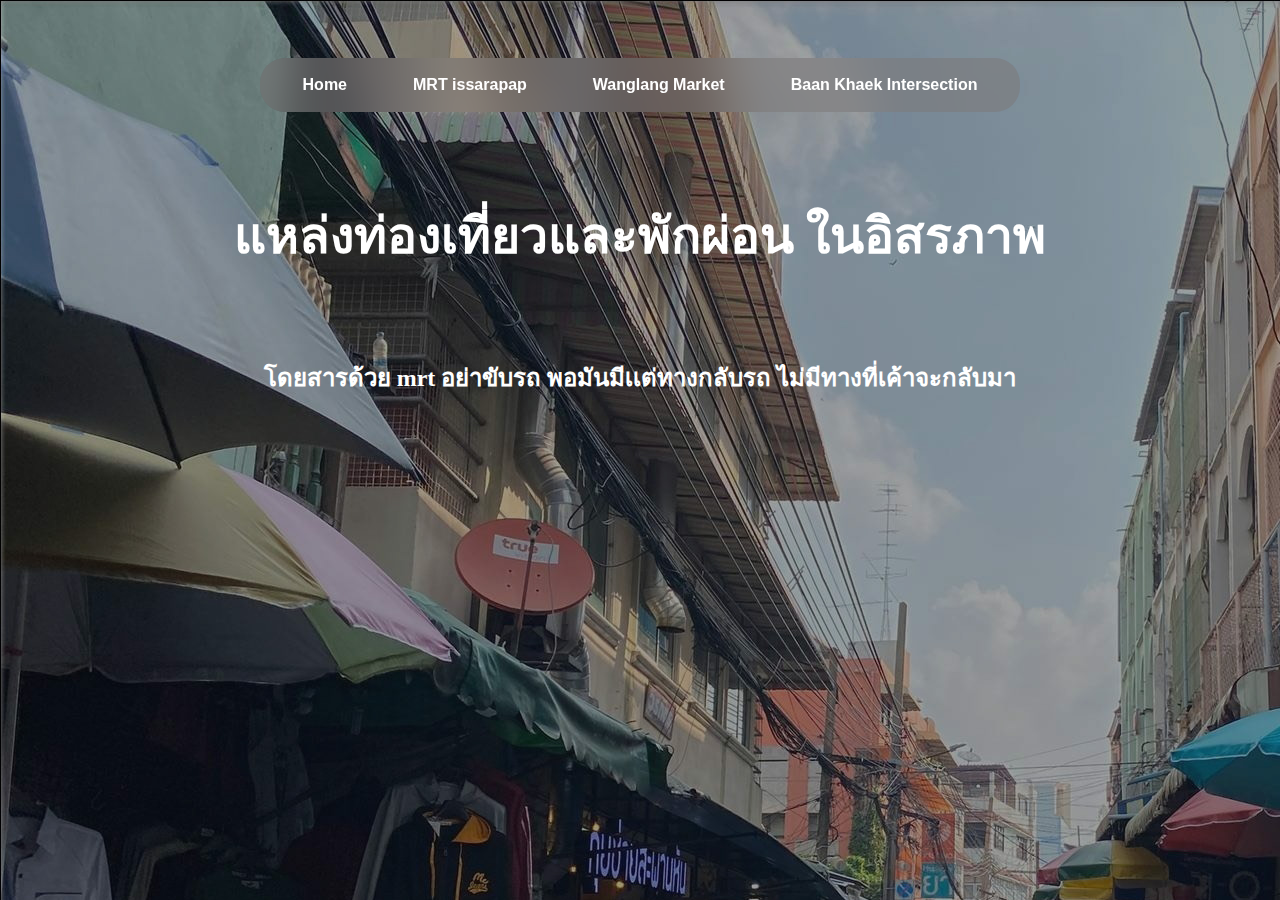
<file: mine/index.html>
<!DOCTYPE html>
<html lang="en">
<head>
    <meta charset="UTF-8">
    <meta name="viewport" content="width=device-width, initial-scale=1.0">
    <title>chill</title>
    <link rel="stylesheet" href="style.css">
</head>
<style>
    body {
      background-image: url(./bbbggggg1.jpg);
      background-repeat: no-repeat;
    }
    </style>
<body>
    
    <header>
        <ul>
            <li><a href="index.html">Home</a></li>
            <li><a href="mrt.html">MRT issarapap</a></li>
            <li><a href="wat.html">Wanglang Market</a></li>
            <li><a href="baan.html">Baan Khaek Intersection</a></li>
          </ul> 
        </header>
    <h1>แหล่งท่องเที่ยวและพักผ่อน ในอิสรภาพ 
    </h1>
    <h3>โดยสารด้วย mrt อย่าขับรถ พอมันมีเเต่ทางกลับรถ ไม่มีทางที่เค้าจะกลับมา</h3>
    
</body>
</style>
</html>
</file>
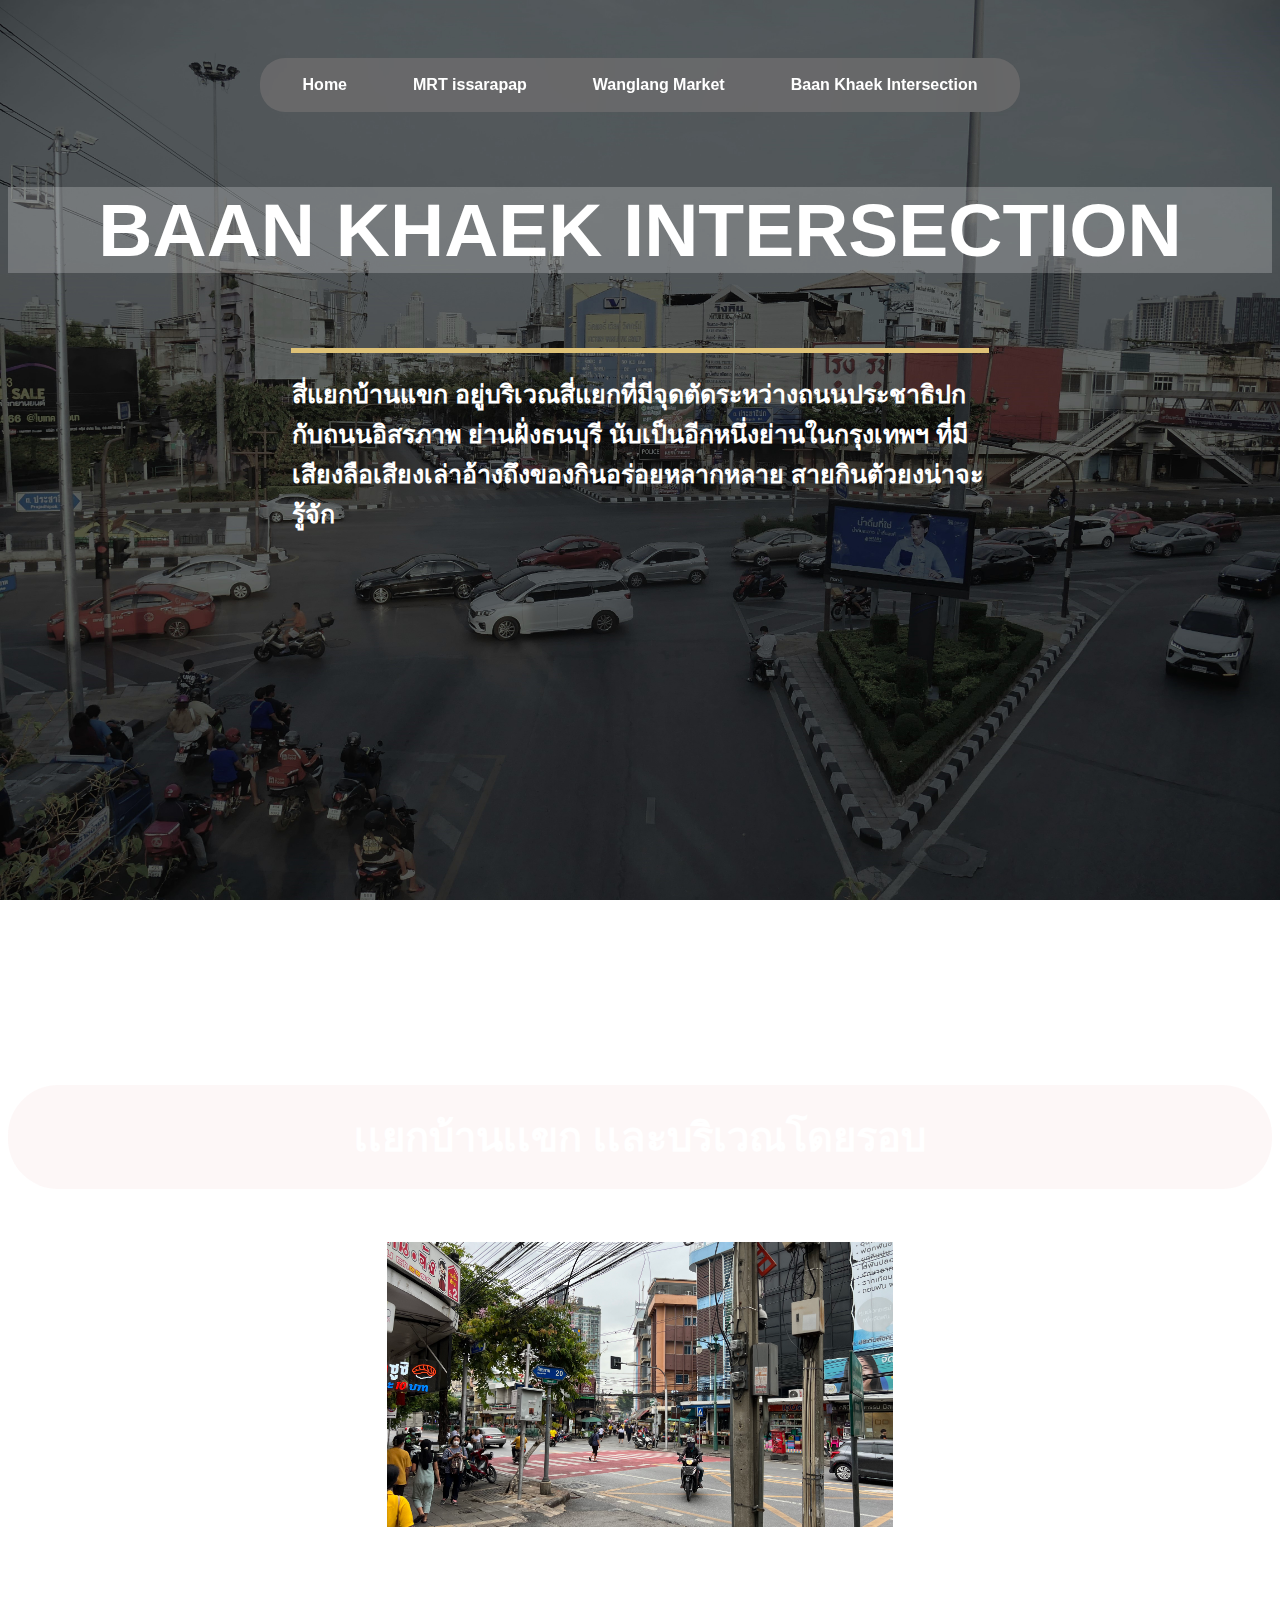
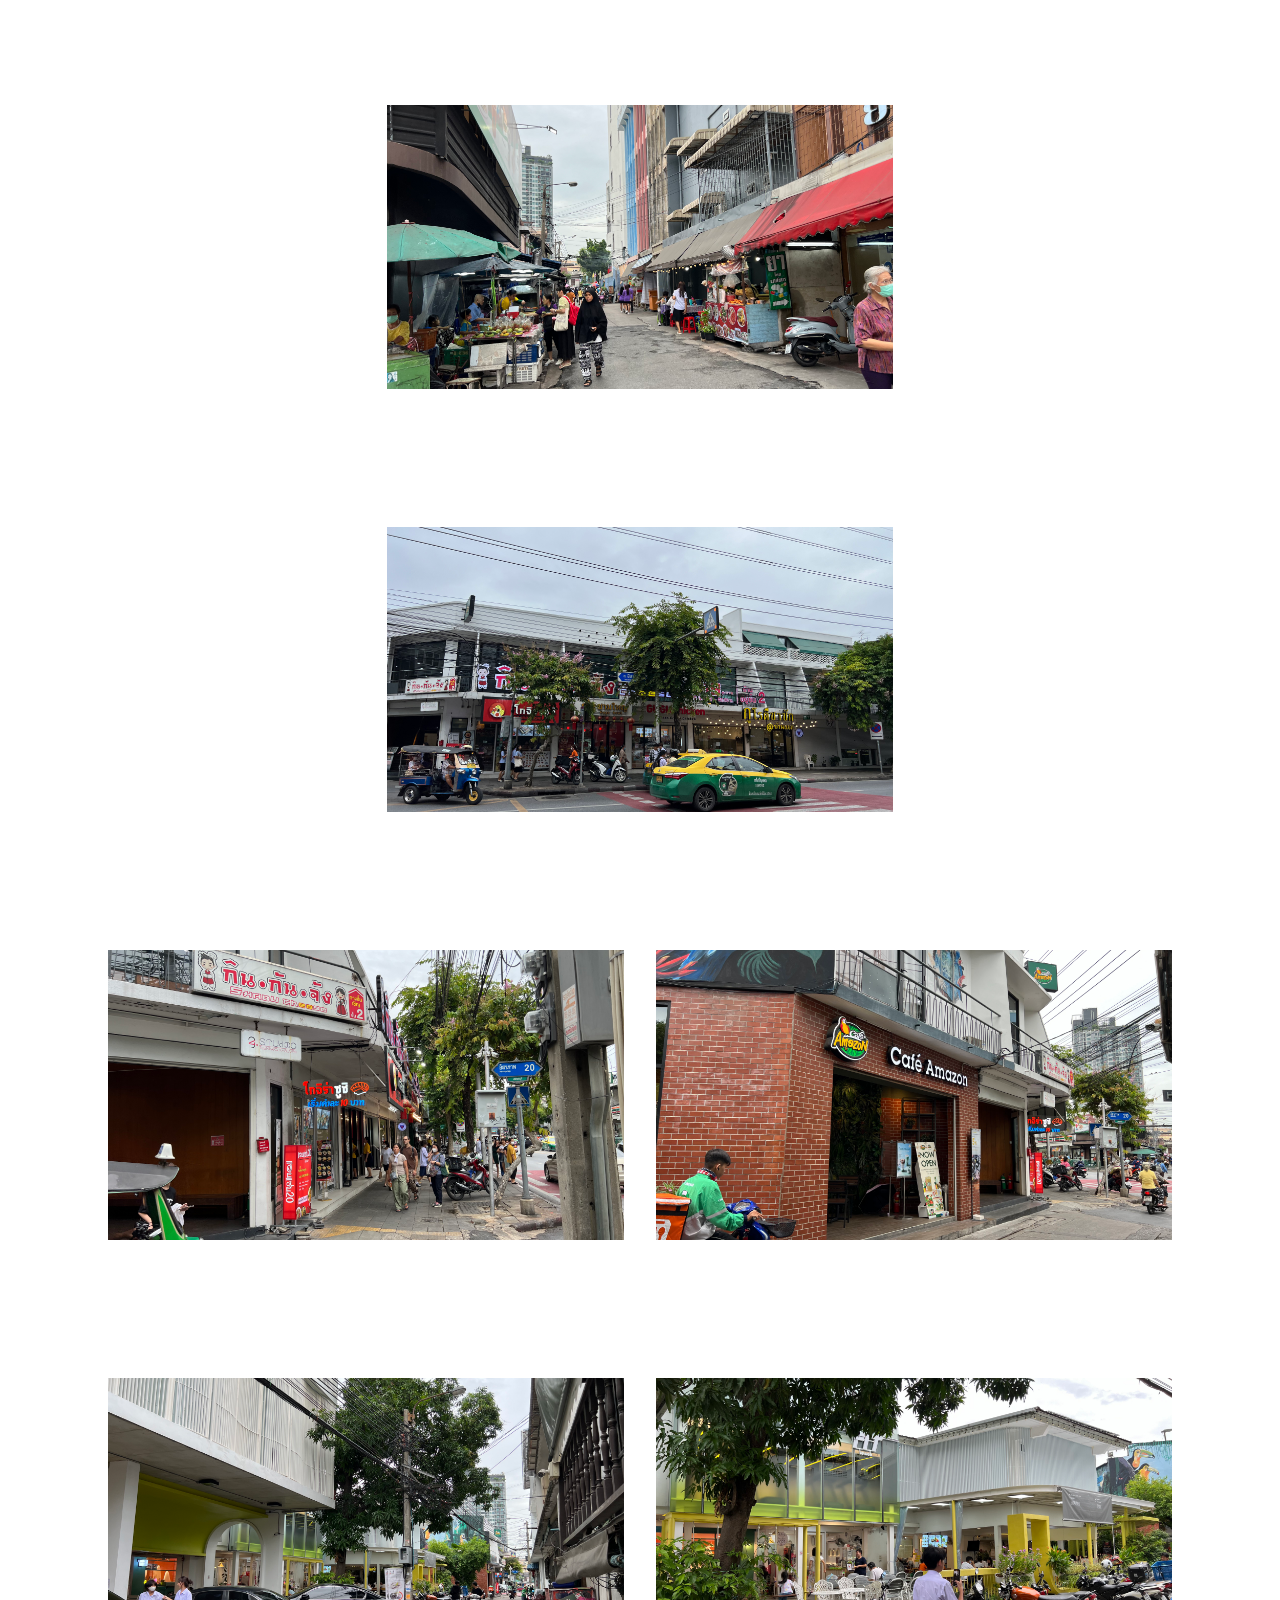
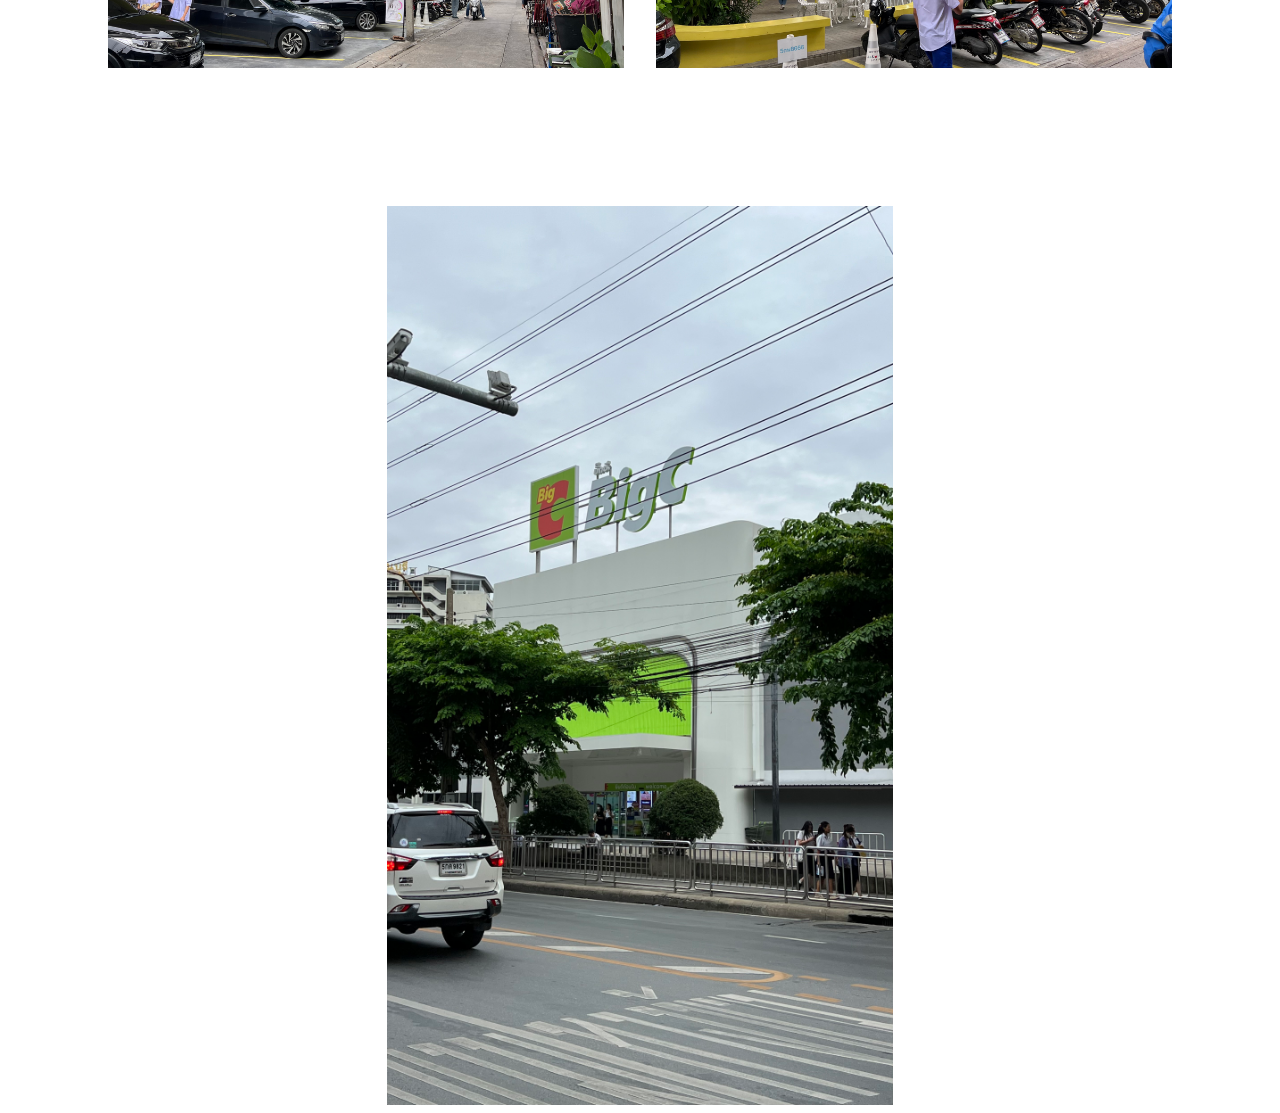
<file: mine/baan.html>
<!DOCTYPE html>
<html lang="en">
<head>
    <meta charset="UTF-8">
    <meta name="viewport" content="width=device-width, initial-scale=1.0">
    <title>Document</title>
    <link rel="stylesheet" href="style.css">
</head>
<style>
    body {
      background-image: url(./4yaak.jpg);
      background-size: 100%;
      background-attachment: fixed;
     
    }
    </style>
<body>
    <header>
        <ul>
            <li><a href="index.html">Home</a></li>
            <li><a href="mrt.html">MRT issarapap</a></li>
            <li><a href="wat.html">Wanglang Market</a></li>
            <li><a href="baan.html">Baan Khaek Intersection</a></li>
          </ul> 
    </header>
    <div>
        <p id ="main">BAAN KHAEK INTERSECTION</p>
    <div class="cen">
        <p>สี่แยกบ้านแขก อยู่บริเวณสี่แยกที่มีจุดตัดระหว่างถนนประชาธิปกกับถนนอิสรภาพ ย่านฝั่งธนบุรี
             นับเป็นอีกหนึ่งย่านในกรุงเทพฯ ที่มีเสียงลือเสียงเล่าอ้างถึงของกินอร่อยหลากหลาย สายกินตัวยงน่าจะรู้จัก</p></div>
        <br>
        <div class="map"><iframe src="https://www.google.com/maps/embed?pb=!1m18!1m12!1m3!1d3875.
            8056286613414!2d100.4939044091454!3d13.730214670199999!2m3!1f0!2f0!3f0!3m2!1i1024!2i76
            8!4f13.1!3m3!1m2!1s0x30e2998e625a635d%3A0x81e1e79ce2e31d25!2z4Liq4Li14LmI4LmB4Lii4LiB4
            Lia4LmJ4Liy4LiZ4LmB4LiC4LiB!5e0!3m2!1sth!2sth!4v1721133240882!5m2!1sth!2sth" width="500"
             height="450" style="border:0;" allowfullscreen="" loading="lazy" referrerpolicy="no-referrer-
             when-downgrade"></iframe> </div>
          </div>
          <h4>เเยกบ้านเเขก เเละบริเวณโดยรอบ </h4>
          <img src="./IMG_4074.jpg">
        <h2>เเยกบ้านเเขก พื้นที่ที่มีชาวมุสลิมอยู่ร่วมกันจำนวนมาก มีพื้นที่ติดกับชุมชนบ้านสมเด็จและชุมชนบางไส้ไก่ กระทั่งกลายเป็นย่านที่รวมผู้คนหลายศาสนาหลากวัฒนธรรมเข้าไว้ด้วยกัน</h2><br>

        <img src="./IMG_4080.jpg">
        <h2>ในซอยมีร้านข้างทางเเละของกินมากมาย ทุกรูปเเบบ ไม่ว่าต้มจะผัดหรือจะทอดก็ดี</h2><br>
        <img src="./IMG_4079.jpg">
        <h2>ฝั่งตรงข้ามก็มี ร้านอาหารตลอดทางเดิน ร้านกาเเฟ ร้านของกินเล่น หรือคาวก็มีหมด</h2><br>
            <div class="row">
                <center><img src="./IMG_4076.jpg"  style="width:100%"></center>
                <center><img src="./IMG_4068.jpg"  style="width:100%"></center>
              </div>
              <br>
        <h2>ในซอยก็ยังมี co working space สิ่งอำนวยความสะดวก ให้เด็กเรียนนักเรียน หรือ นักศึกษา ได้ทยทวนศึกษาเพิ่มเติม</h2>
              <div class="row">
            <center><img src="./IMG_4071.jpg"  style="width:100%"></center>
            <center><img src="./IMG_4072.jpg"  style="width:100%"></center>
            </div>
            <br>
        <h2>อีกทั้งยังมี bigc เรียกได้ว่าไม่ต้องไปไหนเเล้ว ครบครัน เเยกบ้านเเขก ชีวิตดีๆที่ลงตัว</h2>
            <img src="./IMG_4088.jpg" >
</body>
</html>
</file>
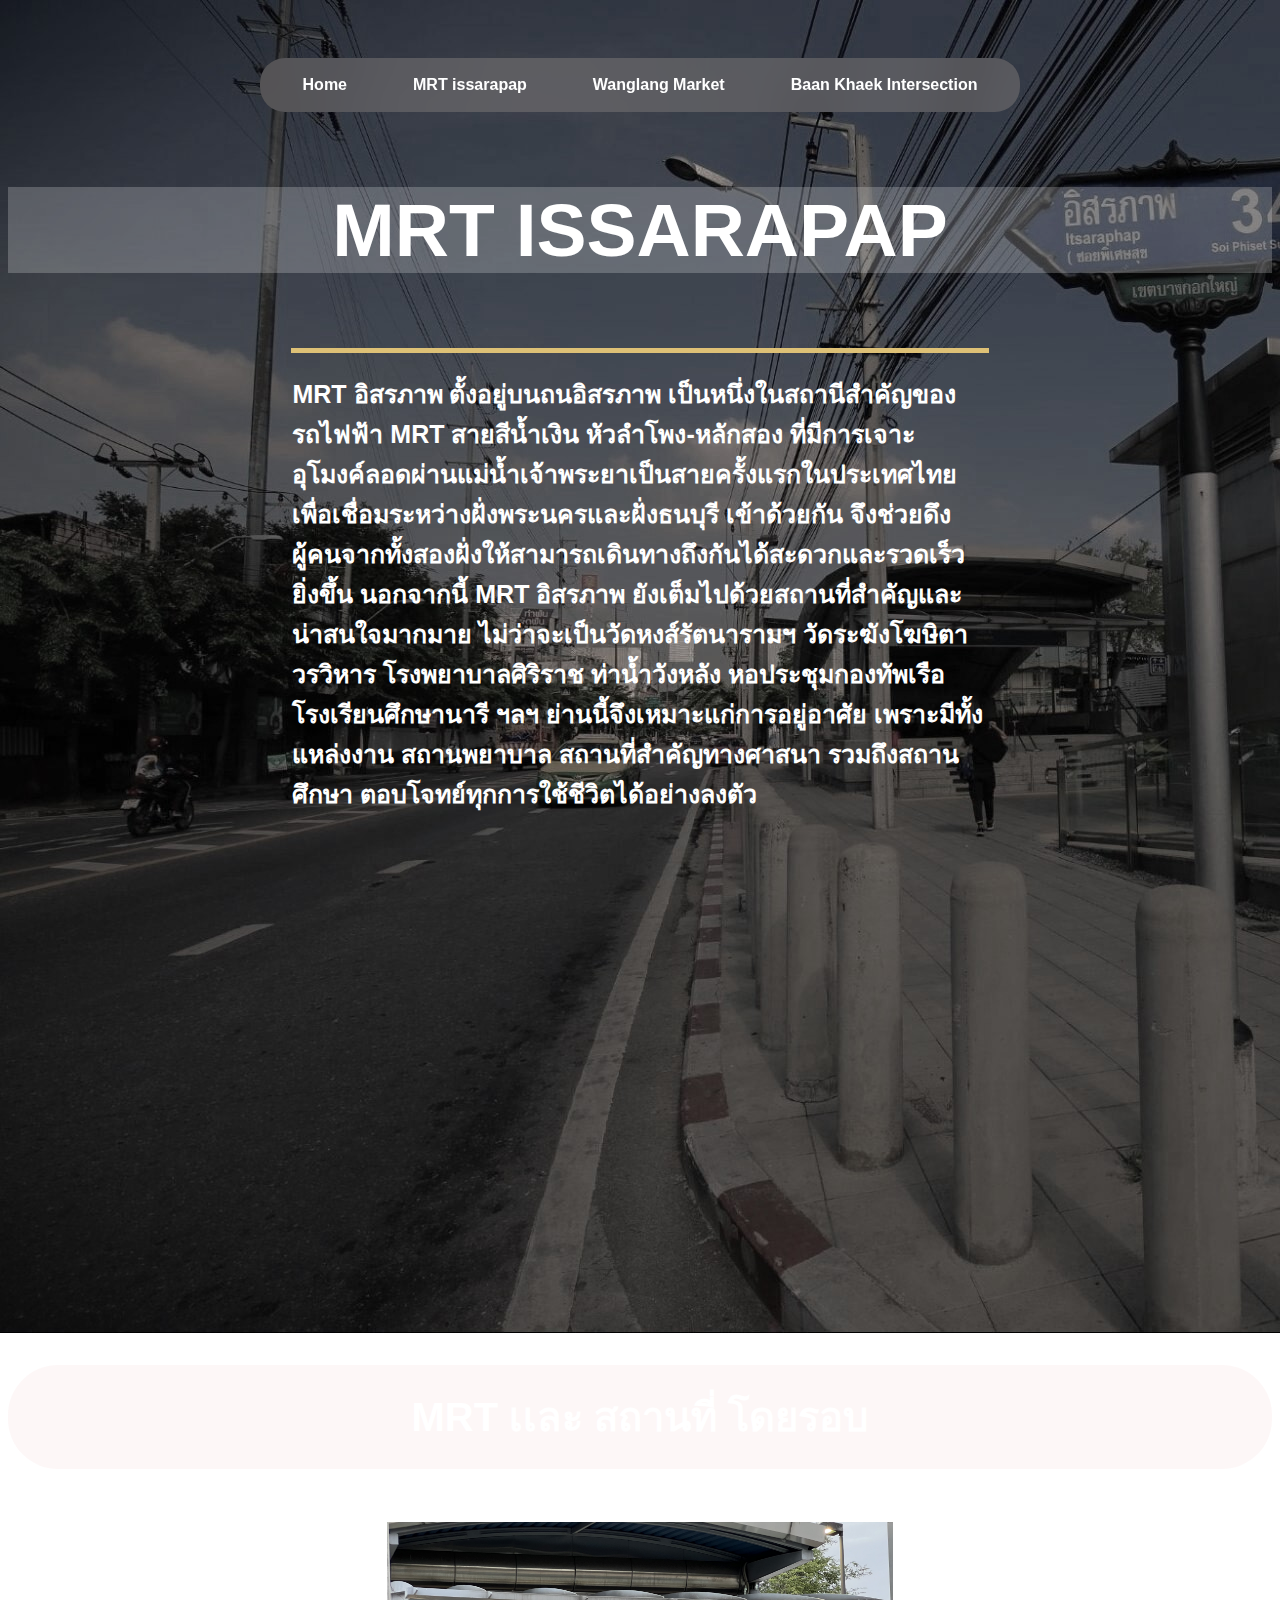
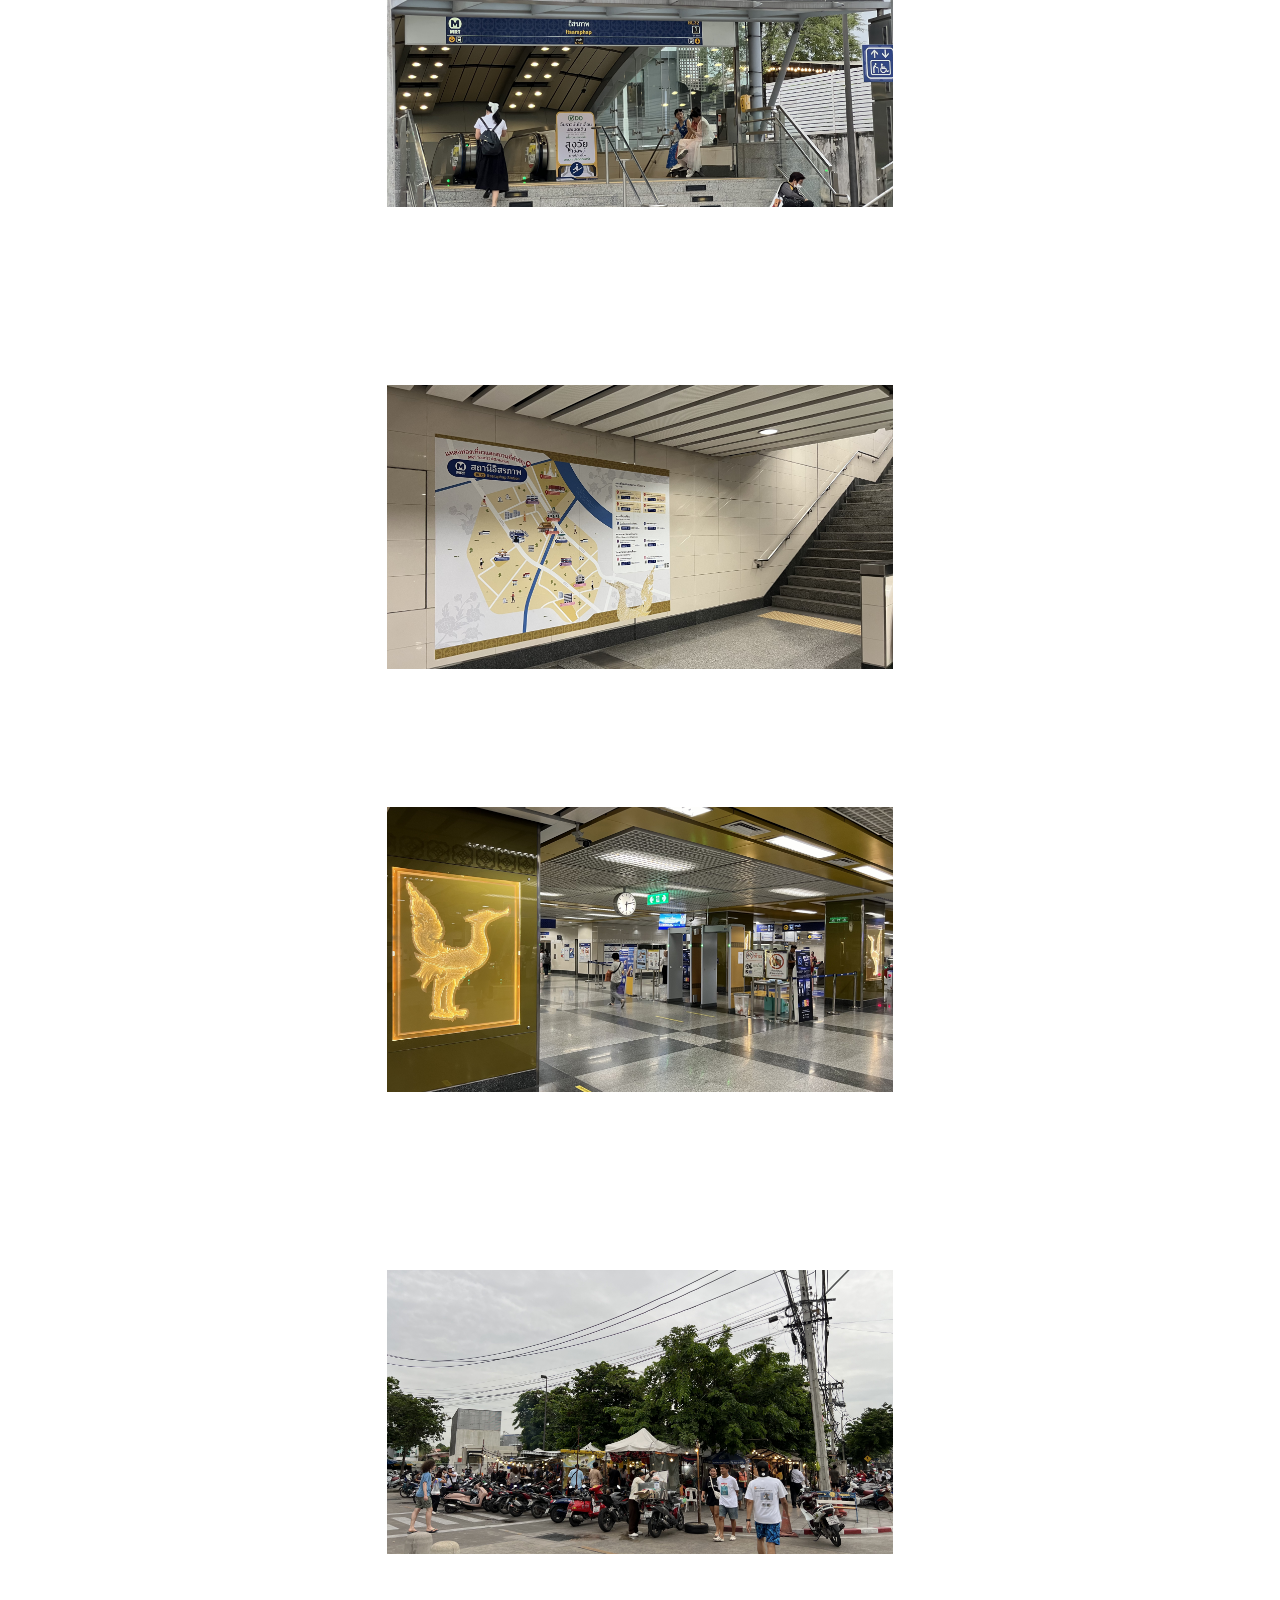
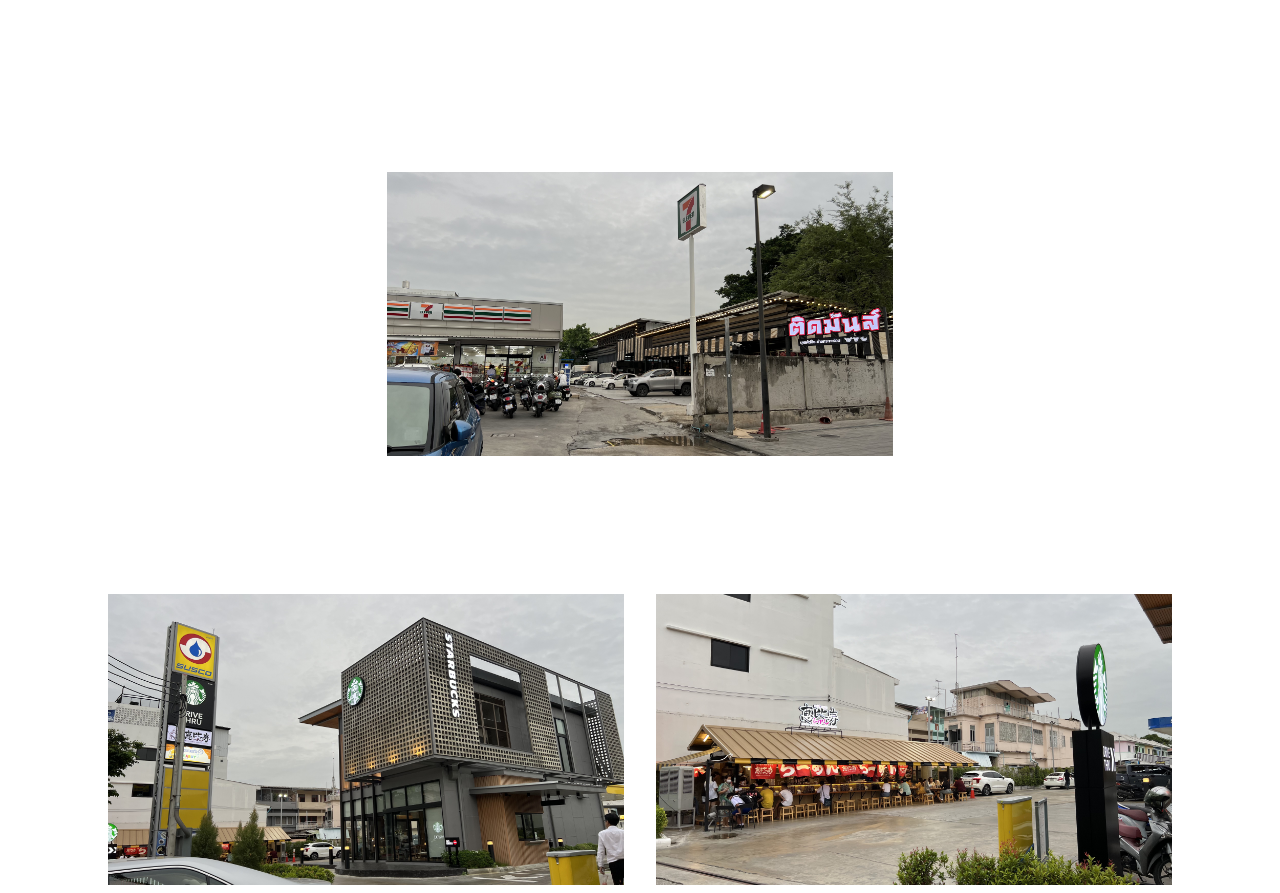
<file: mine/mrt.html>
<!DOCTYPE html>
<html lang="en">
<head>
    <meta charset="UTF-8">
    <meta name="viewport" content="width=device-width, initial-scale=1.0">
    <title>Document</title>
    <link rel="stylesheet" href="style.css">
</head>
<style>
    body {
      background-image: url(./image4-26.jpg);
      background-repeat: no-repeat;
      background-attachment: fixed;
     
    }
    </style>
<body>
    <header>
        <ul>
            <li><a href="index.html">Home</a></li>
            <li><a href="mrt.html">MRT issarapap</a></li>
            <li><a href="wat.html">Wanglang Market</a></li>
            <li><a href="baan.html">Baan Khaek Intersection</a></li>
          </ul> 
    </header>
    <div>
        <p id ="main">MRT ISSARAPAP</p>
    <div class="cen">
        <p>MRT อิสรภาพ ตั้งอยู่บนถนอิสรภาพ เป็นหนึ่งในสถานีสำคัญของรถไฟฟ้า MRT สายสีน้ำเงิน หัวลำโพง-หลักสอง 
        ที่มีการเจาะอุโมงค์ลอดผ่านแม่น้ำเจ้าพระยาเป็นสายครั้งแรกในประเทศไทย เพื่อเชื่อมระหว่างฝั่งพระนครและฝั่งธนบุรี
        เข้าด้วยกัน จึงช่วยดึงผู้คนจากทั้งสองฝั่งให้สามารถเดินทางถึงกันได้สะดวกและรวดเร็วยิ่งขึ้น
        นอกจากนี้ MRT อิสรภาพ ยังเต็มไปด้วยสถานที่สำคัญและน่าสนใจมากมาย ไม่ว่าจะเป็นวัดหงส์รัตนารามฯ 
        วัดระฆังโฆษิตาวรวิหาร โรงพยาบาลศิริราช ท่าน้ำวังหลัง หอประชุมกองทัพเรือ โรงเรียนศึกษานารี ฯลฯ 
        ย่านนี้จึงเหมาะแก่การอยู่อาศัย เพราะมีทั้งแหล่งงาน สถานพยาบาล สถานที่สำคัญทางศาสนา รวมถึงสถานศึกษา 
        ตอบโจทย์ทุกการใช้ชีวิตได้อย่างลงตัว</p></div>
        <br>
        <div class="map"> <iframe src="https://www.google.com/maps/embed?pb=!1m18!1m12!1m3!1d3875.
        6715521854367!2d100.48271317589493!3d13.73832439760371!2m3!1f0!2f0!3f0!3m2!
        1i1024!2i768!4f13.1!3m3!1m2!1s0x30e29900720fb4c9%3A0x8f83e1733b7a1d46!2z4L
        it4Li04Liq4Lij4Lig4Liy4Lie!5e0!3m2!1sth!2sth!4v1721010410581!5m2!1sth!2sth"
         width="500" height="450"  style="border:0;" allowfullscreen="" loading="lazy"
          referrerpolicy="no-referrer-when-downgrade"></iframe> </div>
          </div>
          <h4>MRT เเละ สถานที่ โดยรอบ</h4>
         
        <img src="./narrr.jpg">
        <h2>mrt อิสรภาพเป็นที่นิยมในหมู่ นักเรียน เเละ นักศึกษา ซึ่งส่วนใหญ่ใช้ในการโดยสารไปทำงานหรือเรียน เเต่คนทั่วไปก็สามารถใช้สรรจรเเทนรถส่วนตัวได้ ด้วยมีสถานีทั่วกรุงเทพมหานคร</h2><br>

        <img src="./IMG_4132.jpg">
        <h2>มีเเผนที่ สำหรับนักท่องเที่ยว ที่ไม่รู้ว่าจะไปไหน นี่ก็สามารถเป็นเเนวทางให้นักท่องเที่ยวได้</h2><br>
        <img src="./IMG_4105.jpg">
        <h2>จุดเด่นของที่นี่คือรูปหงส์ที่ประดับไว้เต็มหน้าเสาภายในตัวสถานี ช่วยสร้างความวิจิตรให้กับที่นี่ได้เป็นอย่างดี 
            หงส์ถือเป็นสัตว์สิริมงคลและศักดิ์สิทธิ์ตามความเชื่อของคนไทย</h2><br>
        <img src="./IMG_4110.jpg">
        <h2>ขึ้นมาด้านบนจะเจอตลาดเล็กๆ ตลาดนี้ใกล้แหล่งชุมชน มหาลัย และเดินทางสะดวกอีกด้วย อีกทั้งราคาถูก อาหารอร่อย มีให้เลือกหลากหลาย เป็นที่น่าชื่นมื่นของชาวอิสรภาพ และเด็กบ้านสมเด็จกันเลยทีเดียว</h2>
        <br>
        <img src="./IMG_4117.jpg">
        <h2>อีกทั้งยังมี เซเว่นติดมัน เเละอีกมากมายที่ครบครัน เรียกได้ว่า น้อยเเต่ร้อยเปอร์</h2><br>
        
        <div class="row">
            <center><img src="./IMG_4126.jpg"  style="width:100%"></center>
            <center><img src="./IMG_4130.jpg"  style="width:100%"></center>
          </div>
        </body>
        </html>
</file>
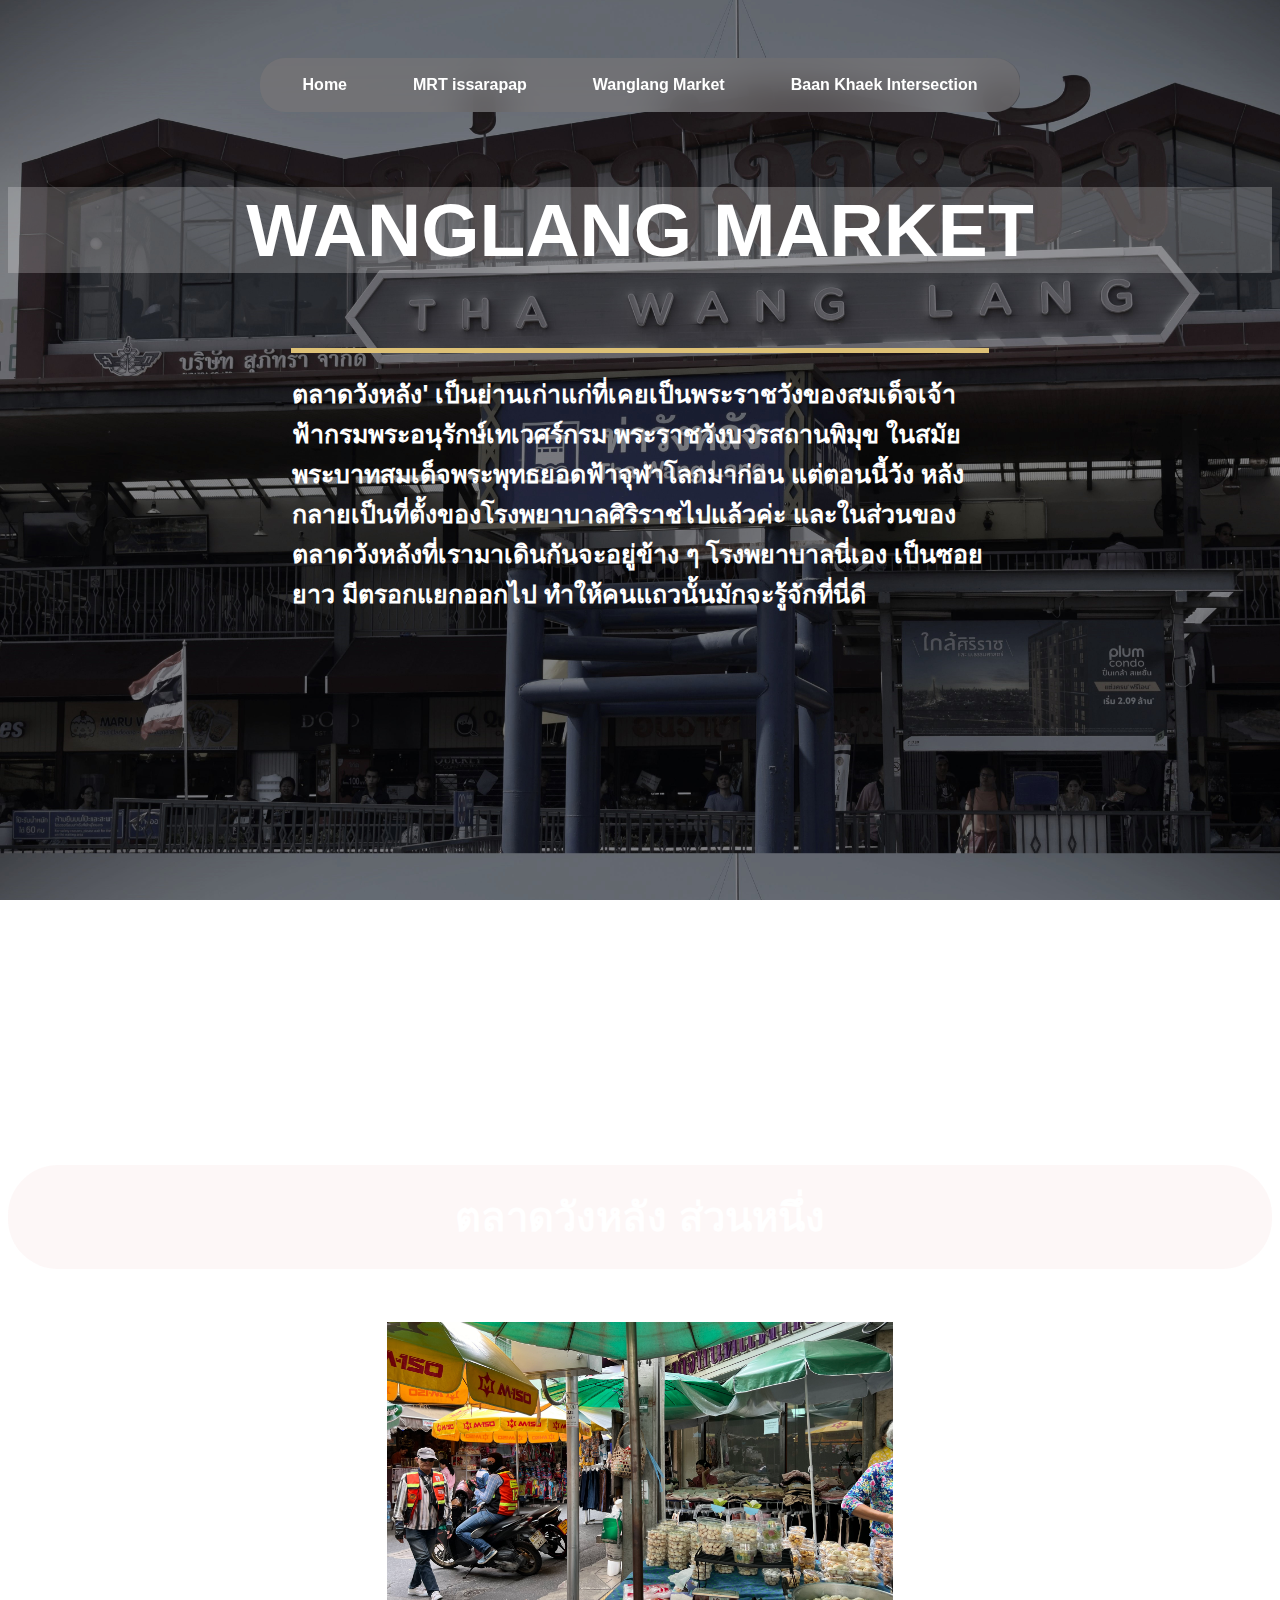
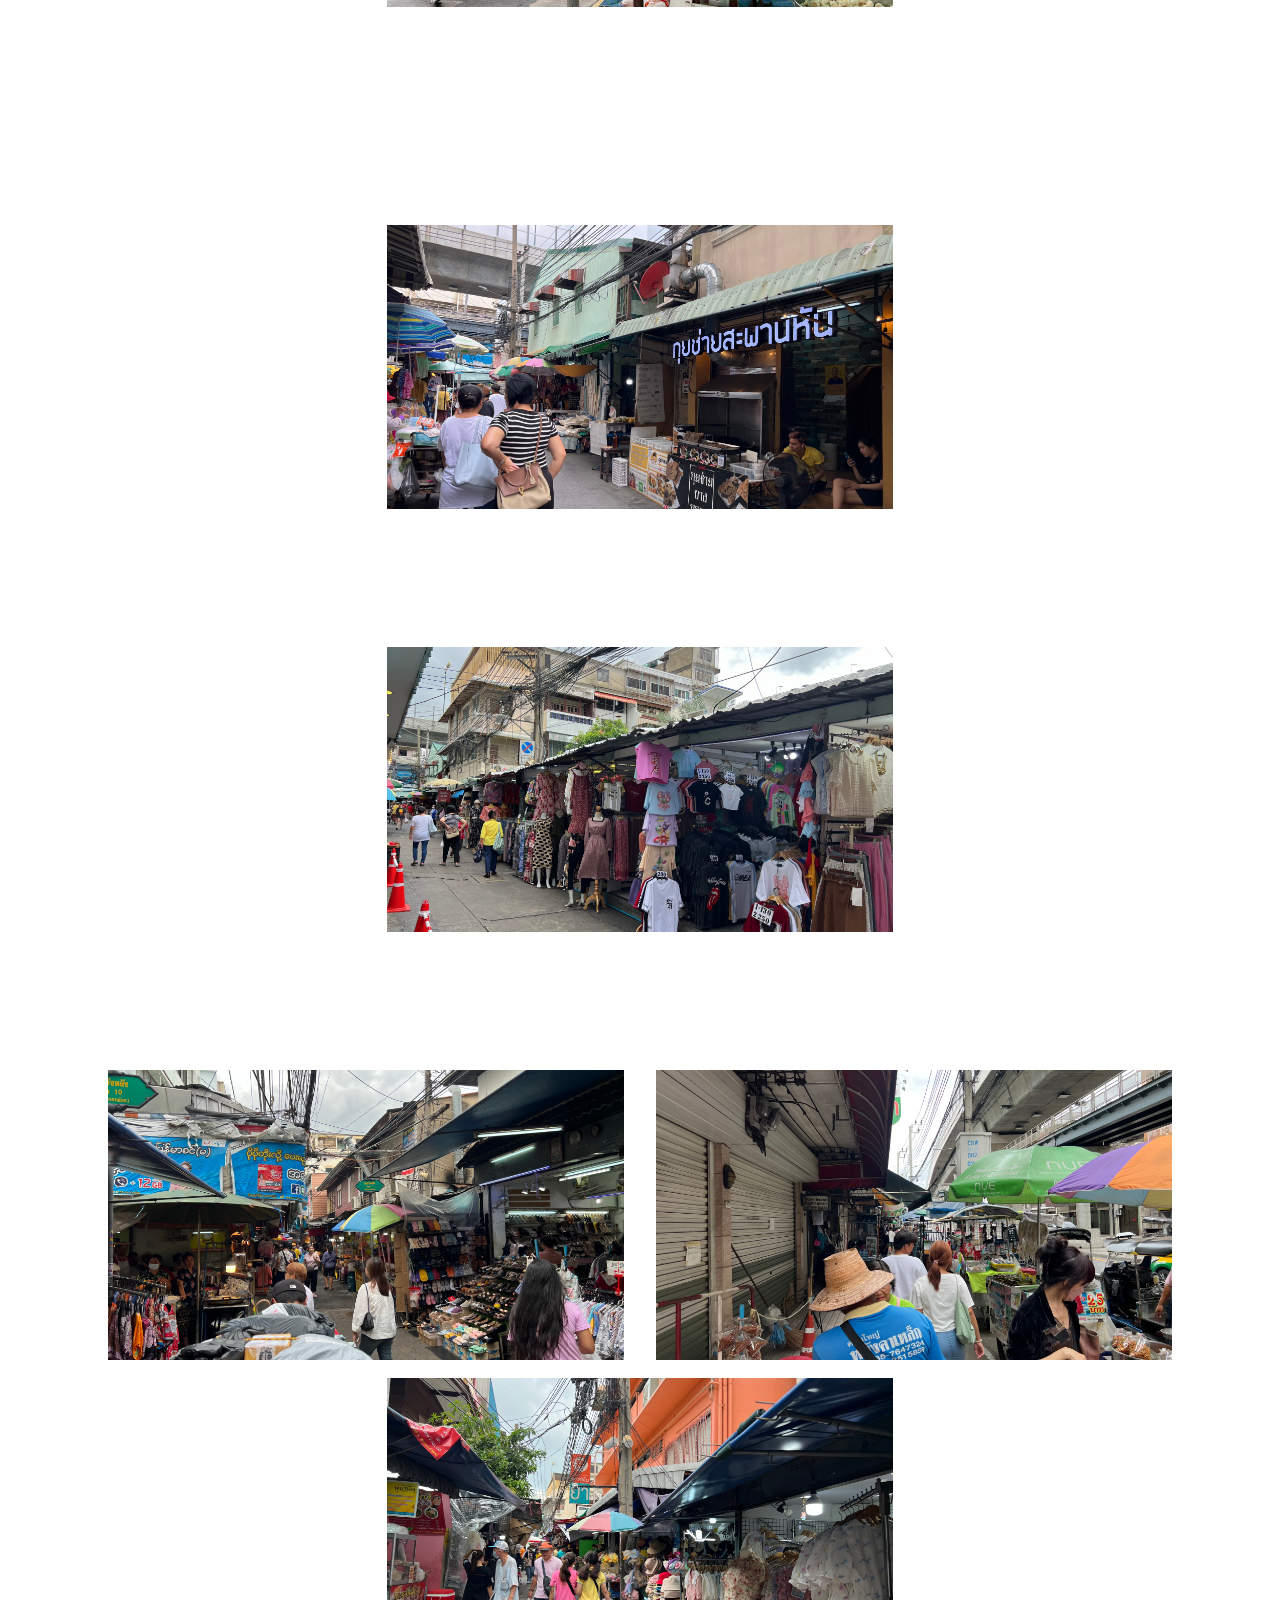
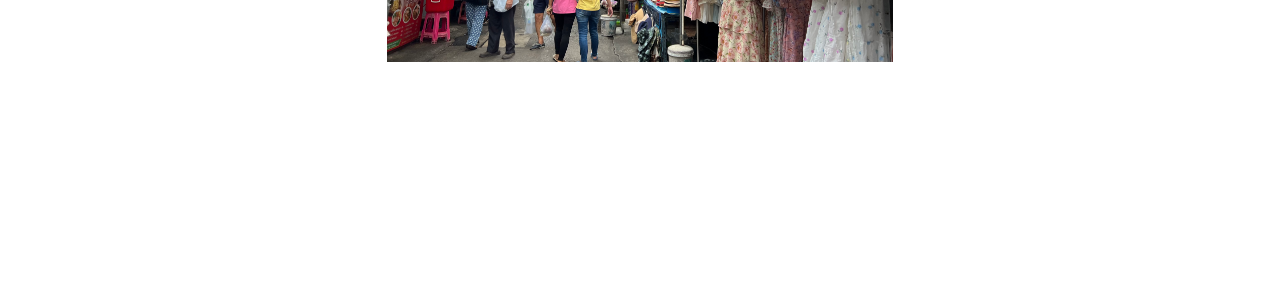
<file: mine/wat.html>
<!DOCTYPE html>
<html lang="en">
<head>
    <meta charset="UTF-8">
    <meta name="viewport" content="width=device-width, initial-scale=1.0">
    <title>Document</title>
    <link rel="stylesheet" href="style.css">
</head>
<style>
    body {
      background-image: url(./wannngggg.jpg);
      background-size: 100%;
      background-attachment: fixed;
     
    }
    </style>
<body>
    <header>
        <ul>
            <li><a href="index.html">Home</a></li>
            <li><a href="mrt.html">MRT issarapap</a></li>
            <li><a href="wat.html">Wanglang Market</a></li>
            <li><a href="baan.html">Baan Khaek Intersection</a></li>
          </ul> 
    </header>
    <div>
        <p id ="main">WANGLANG MARKET</p>
    <div class="cen">
        <p>ตลาดวังหลัง' เป็นย่านเก่าแก่ที่เคยเป็นพระราชวังของสมเด็จเจ้าฟ้ากรมพระอนุรักษ์เทเวศร์กรม 
            พระราชวังบวรสถานพิมุข ในสมัยพระบาทสมเด็จพระพุทธยอดฟ้าจุฬาโลกมาก่อน แต่ตอนนี้วัง
            หลังกลายเป็นที่ตั้งของโรงพยาบาลศิริราชไปแล้วค่ะ และในส่วนของตลาดวังหลังที่เรามาเดินกันจะอยู่ข้าง ๆ 
            โรงพยาบาลนี่เอง เป็นซอยยาว มีตรอกแยกออกไป ทำให้คนแถวนั้นมักจะรู้จักที่นี่ดี </p></div>
        <br>
        <div class="map"><iframe src="https://www.google.com/maps/embed?pb=!1m18!1m12!1m3!1d
            7750.631520076906!2d100.47931142516813!3d13.759822056948828!2m3!1f0!2f0!3f0!3m2!
            1i1024!2i768!4f13.1!3m3!1m2!1s0x30e29940434595a9%3A0x9920fad98b918771!2z4LiV4Lil
            4Liy4LiU4Lin4Lix4LiH4Lir4Lil4Lix4LiH!5e0!3m2!1sth!2sth!4v1721117997382!5m2!1sth!
            2sth" width="500" height="450" style="border:0;" allowfullscreen="" loading="lazy" 
            referrerpolicy="no-referrer-when-downgrade"></iframe> </div>
          </div>
          <h4>ตลาดวังหลัง ส่วนหนึ่ง </h4>
          <img src="./IMG_4149.jpg">
        <h2>การเดินทางมายังตลาดวังหลัง มีหลายทาง ไม่ว่าเรือ รถเมล์ mrt รถตุ๊กตุ๊ก หรือขับรถส่วนตัว ก็มีที่จอดให้เเต่เสียตัง
            จุดจอดรถ อยู่เยื้องกับซอยอรุณอัมรินทร์ 22 ชั่วโมงแรก 30.- ชั่วโมงถัดไป 20.- เปิดตั้งแต่ 6.00 - 22.00 น.
        </h2><br>

        <img src="./IMG_4148.jpg">
        <h2>มีร้านดังๆตั้งมากมาย ให้ลองเลือกกัน หรือเรียกว่าน้องแอนน้องอัน น้องโบว์น้องฮันน้องฝันก็ยังดี
            น้องเมล์ชื่อเท่ห์จะตาย</h2><br>
        <img src="./IMG_4145.jpg">
        <h2>ร้านที่แนะนำเป็นแค่บางส่วน ที่นี่มีร้านให้เดินช็อปและมีของอร่อยอีกมากมาย แถมยังเดินเล่นชิลล์ๆเช็คอินได้ทั้งวัน</h2><br>
        
            <div class="row">
                <center><img src="./IMG_4143.jpg"  style="width:100%"></center>
                <center><img src="./IMG_4150.jpg"  style="width:100%"></center>
              </div> 
              <br>   
              <img src="./IMG_4144.jpg" alt=""><br>
              <h2>วันหยุดพักผ่อนของใคร ๆ หากนึกไม่ออกว่าจะไปชิลล์และผ่อนคลายที่ไหนดี 
                ลองแวะมาเดินเล่นตลาดวังหลัง ศิริราช แห่งนี้รับรองไม่มีเบื่อ ได้ความเพลินเพลิน
                 ผ่อนคลาย อิ่มใจ อิ่มท้อง หลงเสน่ห์ตลาดแห่งนี้แน่นอน</h2>

        
          
</body>
</html>
</file>
<file: mine/style.css>
.cen{
	box-shadow: inset 0px 5px 0px #dec176;
    margin: auto; 
    width: 55%;   
    padding: 1px; 
    font-family: sans-serif;
    color: #ffffff;
    font-size: 25px;
    font-weight: bold;
	
	
 }

h1 {
color: #ffffff;
padding: 50px;
text-align: center;
font-size: 50px;
}
h3 {
color: #ffffff;
text-align: center;
font-size: 24px;
}

header {
text-align: center;
}
a {
color: #fff;
text-decoration: none;
}
#main{
color: rgb(255, 255, 255);
text-align: center;
font-size: 75px;
background-color: rgba(255, 255, 255, 0.216);
font-family: sans-serif;
font-weight: bold;
}
.map{
text-align: center;

}
h4{
	
	color: #ffffff;
	font-size: 40px;
	text-align: center;
	font-family: sans-serif;
	padding: 20px; 
	border-radius: 50px;
	background-color: rgba(250, 239, 239, 0.47);
	height:fit-content;
	
	
	
}

h2{
	margin: auto; 
    width: 55%;   
    padding: 20px; 
    font-family: sans-serif;
    color: #ffffff;
    font-size: 25px;
    font-weight: bold;
}

img {
	display: block;
	margin-left: auto;
	margin-right: auto;
	width: 40%;
  }

  .row {
	display: grid;
    grid-template-columns: repeat(2,1fr);
    align-items: center;
	padding: 0 100px;
	gap: 2rem;

  }

ul{
	border-radius: 25px;
	height: fit-content;
	display: inline-flex;
	background-color: rgba(123, 119, 119, 0.526);
	-webkit-backdrop-filter: blur(20px);
  backdrop-filter: blur(20px);  
	align-items: center;
	padding: 0 10px;
	margin: 50px 0 0 0;
	li {
		list-style: none;
		font-family: sans-serif;
		font-weight: bold;
		padding: 18px 25px;
		margin: 0 8px;
		position: relative;
		cursor: pointer;
		white-space: nowrap;
		&::before {
			content: " ";
			position: absolute;
			top: 0;
			left:0;
			height:100%;
			width: 100%;
			z-index:-1;
			transition: .2s;
			border-radius: 25px;
		}
			&:hover {
				&::before {
					background: linear-gradient(to bottom, #d0cccc7f, #ffffffc8);
						box-shadow: 0px 3px 20px 0px rgba(187, 185, 185, 0.75);
						transform: scale(1.2);
				}
				color: rgba(219, 214, 214, 0.723);
		}
	}
}
</file>
